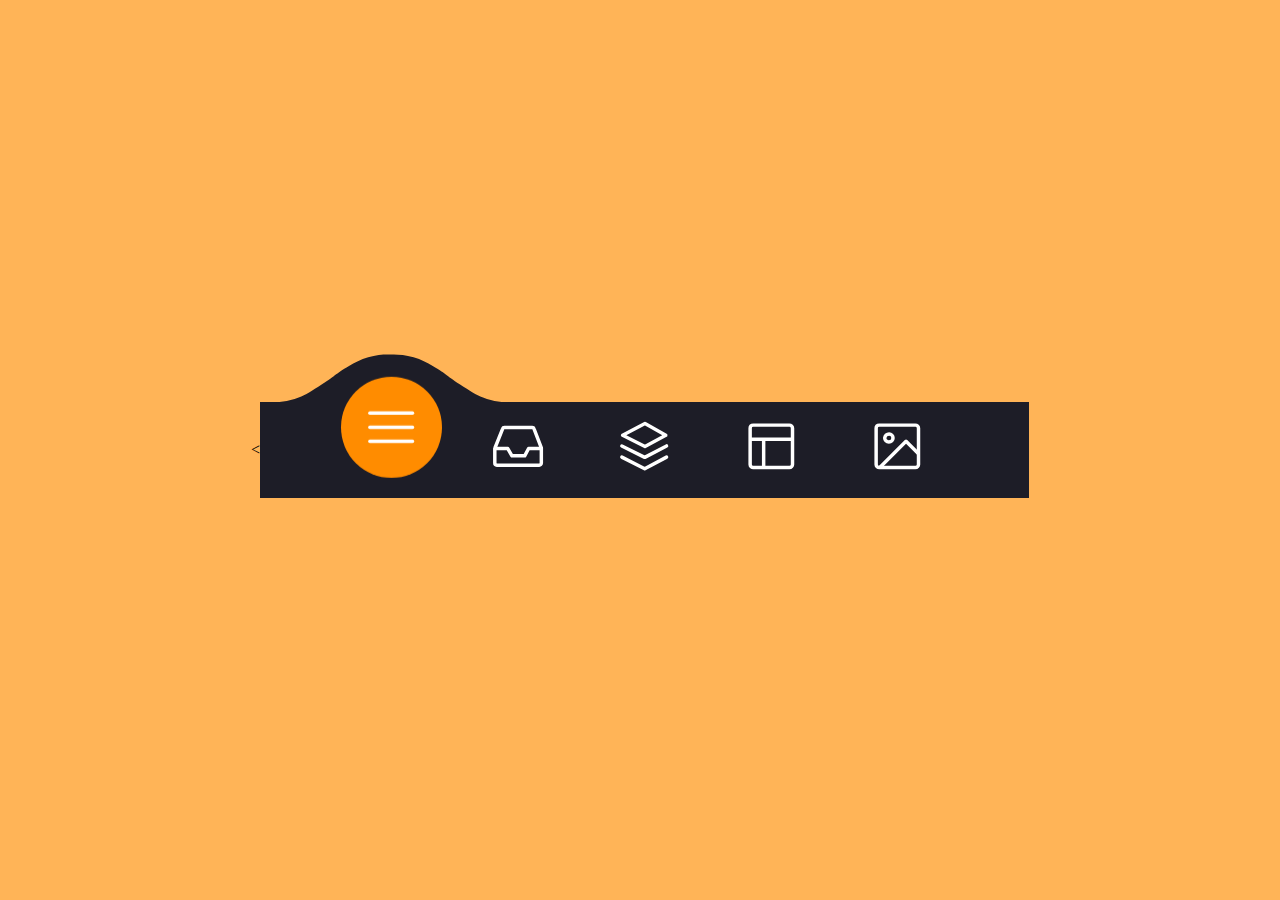
<file: index.html>
<!DOCTYPE html>
<html lang="en">
<head>
    <meta charset="UTF-8">
    <meta http-equiv="X-UA-Compatible" content="IE=edge">
    <meta name="viewport" content="width=device-width, initial-scale=1.0">
    <title>Website bootstrap</title>
    <link href="https://cdn.jsdelivr.net/npm/bootstrap@5.2.0/dist/css/bootstrap.min.css" rel="stylesheet" integrity="sha384-gH2yIJqKdNHPEq0n4Mqa/HGKIhSkIHeL5AyhkYV8i59U5AR6csBvApHHNl/vI1Bx" crossorigin="anonymous">
    <script>
        "use strict"; 

const body = document.body;
const bgColorsBody = ["#ffb457", "#ff96bd", "#9999fb", "#ffe797", "#cffff1"];
const menu = body.querySelector(".menu");
const menuItems = menu.querySelectorAll(".menu__item");
const menuBorder = menu.querySelector(".menu__border");
let activeItem = menu.querySelector(".active");

function clickItem(item, index) {

    menu.style.removeProperty("--timeOut");
    
    if (activeItem == item) return;
    
    if (activeItem) {
        activeItem.classList.remove("active");
    }

    
    item.classList.add("active");
    body.style.backgroundColor = bgColorsBody[index];
    activeItem = item;
    offsetMenuBorder(activeItem, menuBorder);
    
    
}

function offsetMenuBorder(element, menuBorder) {

    const offsetActiveItem = element.getBoundingClientRect();
    const left = Math.floor(offsetActiveItem.left - menu.offsetLeft - (menuBorder.offsetWidth  - offsetActiveItem.width) / 2) +  "px";
    menuBorder.style.transform = `translate3d(${left}, 0 , 0)`;

}

offsetMenuBorder(activeItem, menuBorder);

menuItems.forEach((item, index) => {

    item.addEventListener("click", () => clickItem(item, index));
    
})

window.addEventListener("resize", () => {
    offsetMenuBorder(activeItem, menuBorder);
    menu.style.setProperty("--timeOut", "none");
});
    </script>
    <style>
        html {

    box-sizing: border-box;
    --bgColorMenu : #1d1d27;
    --duration: .7s;    

}

html *,
html *::before,
html *::after {

    box-sizing: inherit;

}

body{
    
    margin: 0;
    display: flex;
    height: 100vh;
    overflow: hidden;
    align-items: center;
    justify-content: center;
    background-color: #ffb457;
    -webkit-tap-highlight-color: transparent;
    transition: background-color var(--duration);

}

.menu{

    margin: 0;
    display: flex;
    /* Works well with 100% width  */
    width: 32.05em;
    font-size: 1.5em;
    padding: 0 2.85em;
    position: relative;
    align-items: center;
    justify-content: center;
    background-color: var(--bgColorMenu);
    
}

.menu__item{
    
    all: unset;
    flex-grow: 1;
    z-index: 100;
    display: flex;
    cursor: pointer;
    position: relative;
    border-radius: 50%;
    align-items: center;
    will-change: transform;
    justify-content: center;
    padding: 0.55em 0 0.85em;
    transition: transform var(--timeOut , var(--duration));
    
}

.menu__item::before{
    
    content: "";
    z-index: -1;
    width: 4.2em;
    height: 4.2em;
    border-radius: 50%;
    position: absolute;
    transform: scale(0);
    transition: background-color var(--duration), transform var(--duration);
    
}


.menu__item.active {

    transform: translate3d(0, -.8em , 0);

}

.menu__item.active::before{
    
    transform: scale(1);
    background-color: var(--bgColorItem);

}

.icon{
    
    width: 2.6em;
    height: 2.6em;
    stroke: white;
    fill: transparent;
    stroke-width: 1pt;
    stroke-miterlimit: 10;
    stroke-linecap: round;
    stroke-linejoin: round;
    stroke-dasharray: 400;
    
}

.menu__item.active .icon {

    animation: strok 1.5s reverse;
    
}

@keyframes strok {

    100% {

        stroke-dashoffset: 400;

    }

}

.menu__border{

    left: 0;
    bottom: 99%;
    width: 10.9em;
    height: 2.4em;
    position: absolute;
    clip-path: url(#menu);
    will-change: transform;
    background-color: var(--bgColorMenu);
    transition: transform var(--timeOut , var(--duration));
    
}

.svg-container {

    width: 0;
    height: 0;
}


@media screen and (max-width: 50em) {
    .menu{
        font-size: .8em;
    }
}
    </style>
</head>
<body>
    <<menu class="menu">
        <button class="menu__item active" style="--bgColorItem: #ff8c00;" >
          <svg class="icon" viewBox="0 0 24 24">
            <path d="M3.8,6.6h16.4"/>
            <path d="M20.2,12.1H3.8"/>
            <path d="M3.8,17.5h16.4"/>
          </svg>
        </button>
        <button class="menu__item" style="--bgColorItem: #f54888;">
          <svg class="icon" viewBox="0 0 24 24">
            <path  d="M6.7,4.8h10.7c0.3,0,0.6,0.2,0.7,0.5l2.8,7.3c0,0.1,0,0.2,0,0.3v5.6c0,0.4-0.4,0.8-0.8,0.8H3.8
            C3.4,19.3,3,19,3,18.5v-5.6c0-0.1,0-0.2,0.1-0.3L6,5.3C6.1,5,6.4,4.8,6.7,4.8z"/>
            <path  d="M3.4,12.9H8l1.6,2.8h4.9l1.5-2.8h4.6"/>
          </svg>
        </button>
    
        <button class="menu__item" style="--bgColorItem: #4343f5;" >
          <svg class="icon" viewBox="0 0 24 24">
          <path  d="M3.4,11.9l8.8,4.4l8.4-4.4"/>
          <path  d="M3.4,16.2l8.8,4.5l8.4-4.5"/>
          <path  d="M3.7,7.8l8.6-4.5l8,4.5l-8,4.3L3.7,7.8z"/>
        </button>
    
        <button class="menu__item" style="--bgColorItem: #e0b115;" > 
          <svg class="icon" viewBox="0 0 24 24" >
            <path  d="M5.1,3.9h13.9c0.6,0,1.2,0.5,1.2,1.2v13.9c0,0.6-0.5,1.2-1.2,1.2H5.1c-0.6,0-1.2-0.5-1.2-1.2V5.1
              C3.9,4.4,4.4,3.9,5.1,3.9z"/>
            <path  d="M4.2,9.3h15.6"/>
            <path  d="M9.1,9.5v10.3"/>
        </button>
    
        <button class="menu__item" style="--bgColorItem:#65ddb7;">
          <svg class="icon" viewBox="0 0 24 24" >
            <path  d="M5.1,3.9h13.9c0.6,0,1.2,0.5,1.2,1.2v13.9c0,0.6-0.5,1.2-1.2,1.2H5.1c-0.6,0-1.2-0.5-1.2-1.2V5.1
              C3.9,4.4,4.4,3.9,5.1,3.9z"/>
            <path  d="M5.5,20l9.9-9.9l4.7,4.7"/>
            <path  d="M10.4,8.8c0,0.9-0.7,1.6-1.6,1.6c-0.9,0-1.6-0.7-1.6-1.6C7.3,8,8,7.3,8.9,7.3C9.7,7.3,10.4,8,10.4,8.8z"/>
          </svg>
        </button>
    
        <div class="menu__border"></div>
    
      </menu>
    
      <div class="svg-container">
        <svg viewBox="0 0 202.9 45.5" >
          <clipPath id="menu" clipPathUnits="objectBoundingBox" transform="scale(0.0049285362247413 0.021978021978022)">
            <path  d="M6.7,45.5c5.7,0.1,14.1-0.4,23.3-4c5.7-2.3,9.9-5,18.1-10.5c10.7-7.1,11.8-9.2,20.6-14.3c5-2.9,9.2-5.2,15.2-7
              c7.1-2.1,13.3-2.3,17.6-2.1c4.2-0.2,10.5,0.1,17.6,2.1c6.1,1.8,10.2,4.1,15.2,7c8.8,5,9.9,7.1,20.6,14.3c8.3,5.5,12.4,8.2,18.1,10.5
              c9.2,3.6,17.6,4.2,23.3,4H6.7z"/>
          </clipPath>
        </svg>
      </div>
</body>
</html>
</file>
